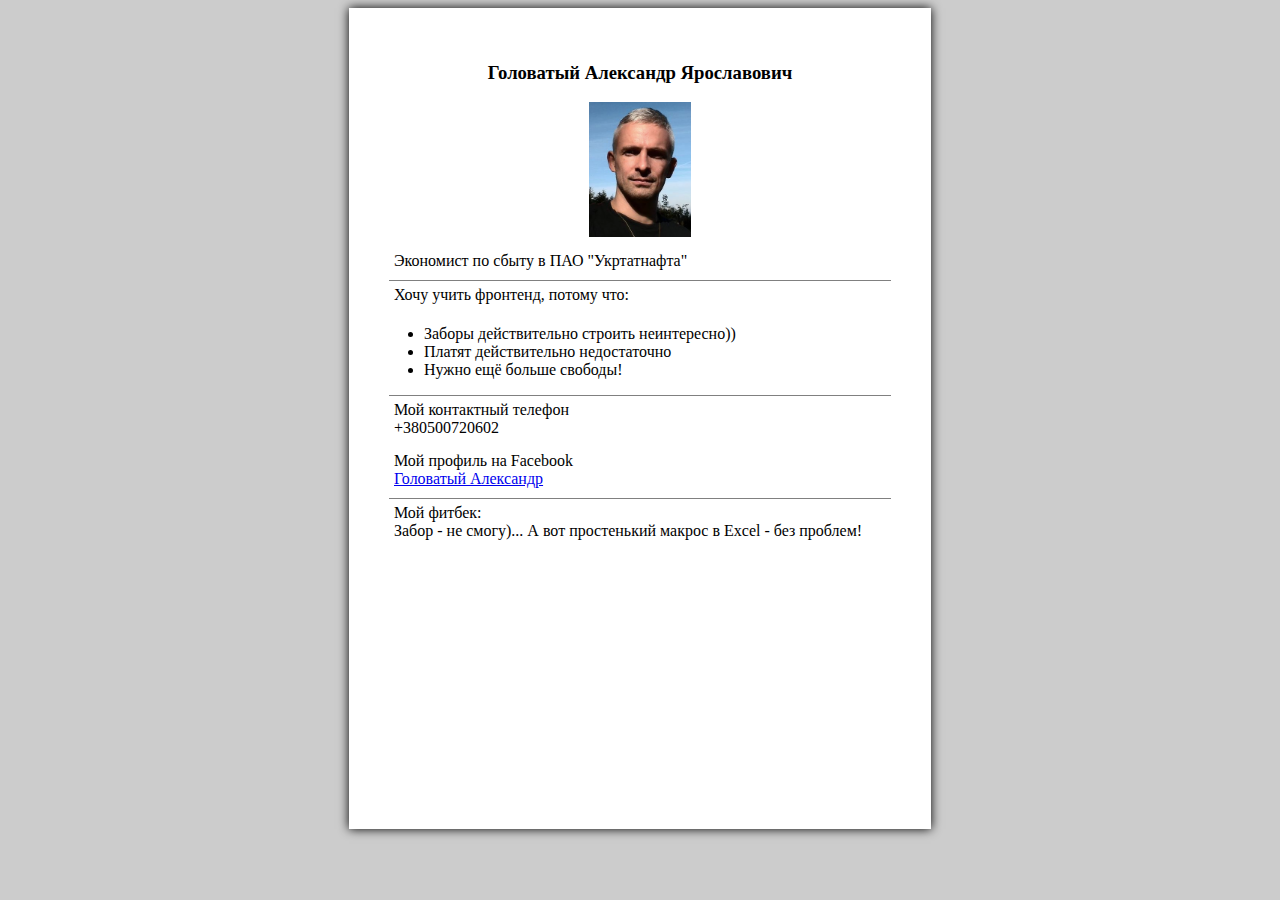
<file: GoIT/markup/home/lesson1/task1/index.html>
<!DOCTYPE html>
<html lang="ru-UA">
<head>
  <meta charset="UTF-8">
  <title>homework1</title>
  <link rel="stylesheet" type="text/css" href="css/style.css">
</head>
<body>
      <div id="sheet">
          <h3>Головатый Александр Ярославович</h3>
          <img id="ava" src="img/al.png" alt="Головатый Александр Ярославович" title="Головатый Александр Ярославович">
          <p>Экономист по сбыту в ПАО "Укртатнафта"</p>
        <p class="HorLine">
        Хочу учить фронтенд, потому что:</p>
        <ul>
          <li>Заборы действительно строить неинтересно))</li>
          <li>Платят действительно недостаточно</li>
          <li>Нужно ещё больше свободы!</li>
        </ul>
        <p class="HorLine">
          Мой контактный телефон
          <br>
          +380500720602
        </p>
        <p>
          Мой профиль на Facebook
          <br>
          <a href="http://facebook.com/url16a9" target="_blank">Головатый Александр</a>
        </p>
        <p class="HorLine">
          Мой фитбек:
          <br>
          Забор - не смогу)... А вот простенький макрос в Excel - без проблем!
        </p>
      </div>
</body>
</html>
</file>
<file: GoIT/markup/home/lesson1/task1/css/style.css>
body{
	background-color: #ccc;
}

.HorLine{
	border-top: 1px solid grey;
}

h3 {
	text-align: center;
}

#sheet{
	width: 512px;
	height: 751px;
	margin: auto;
	padding: 35px;
	box-shadow: 0 0 10px rgba(0,0,0,1);
	background-color: white;
}

#ava {
	height: 135px; margin: 10px auto; display: block;
}

p{
	margin: 5px;
	padding: 5px;
}
</file>
